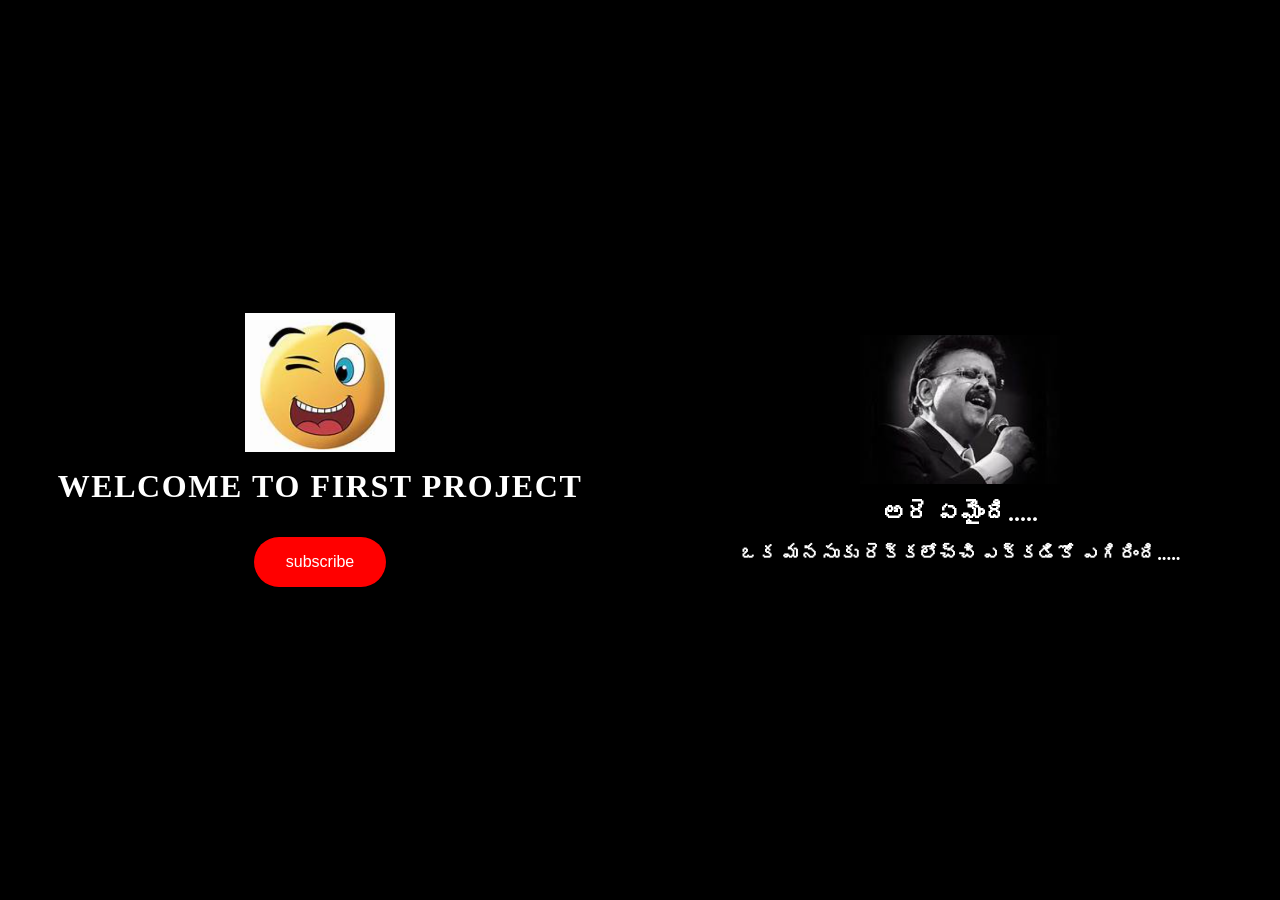
<file: index.html>
<!DOCTYPE html>
<html lang="en">
<head>
    <meta charset="UTF-8">
    <meta name="viewport" content="width=device-width,initial-scale=1.0">
    <title >అరె ఏమైంది.....</title>
    <link rel="stylesheet" href="styles.css"/>
</head>
<body>
    <main>
        <img src="Screenshot 2025-12-24 223057.png" width="150px"/>
        <h1>Welcome to first project</h1>
        <p class="subscribe-note"></p>
        <button class="subscribe" id="subscribe">subscribe
        </button>
    </main>
    <section>
        <img src="Screenshot 2025-12-24 222850.png" width="200px">
        <h2>అరె ఏమైంది.....</h2>
        <h3 id="rekkalu">ఒక మనసుకు రెక్కలోచ్చి ఎక్కడికో ఎగిరింది.....</h3>
    </section>
    <script src="script.js"></script>
</body>
</html>
</file>
<file: styles.css>
*{
    margin:0;
    padding: 0;
}
body{
    display: grid;
    grid-template-columns: 1fr 1fr;
    height: 100vh;
}

main{
    background-color: black;
    padding: 1rem;
    display: flex;
    align-items: center;
    justify-content: center;
    color: white;
    letter-spacing: 0.1rem;
    flex-direction: column;
    gap: 1rem;
}

main h1{
    font-size: 2rem;
    text-align: center;
    text-transform: uppercase;
}

section{
    background-color: black;
    padding: 1rem;
    display: flex;
    align-items: center;
    justify-content: center;
    color: white;
    flex-direction: column;
    gap: 1rem;
}
.subscribe{
    background-color: red;
    color: white;
    border: none;
    padding: 1rem 2rem;
    border-radius: 100px;
    cursor:pointer;
    font-size: inherit;
}
.disable{
    pointer-events: none;
    background-color: gainsboro;
    color: black;
}
</file>
